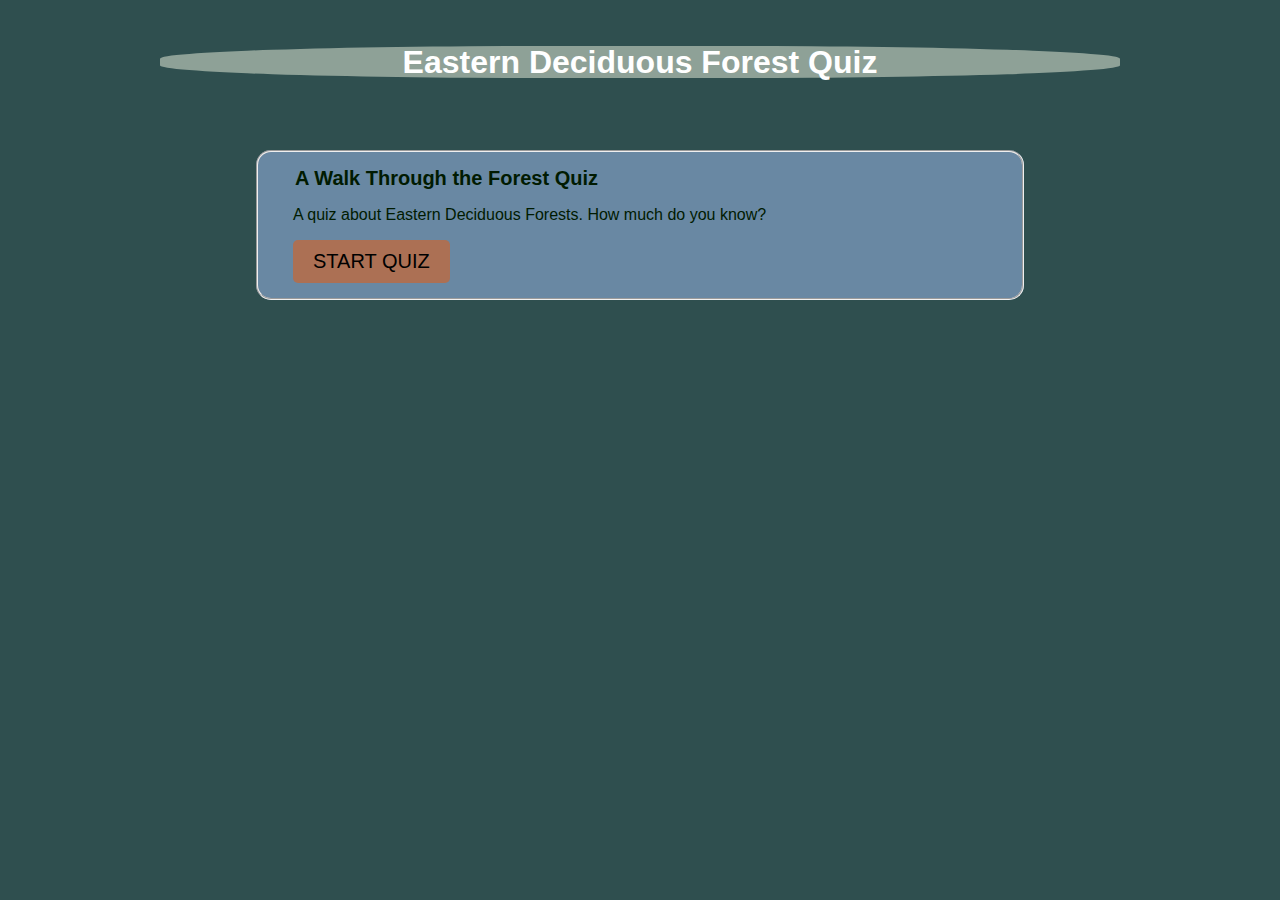
<file: index.html>
<!DOCTYPE html>
<html lang="en">
<head>
    <meta charset="UTF-8">
    <meta name="viewport" content="width=device-width, initial-scale=1.0">
    <meta http-equiv="X-UA-Compatible" content="ie=edge">
    <meta name="description" content ="Deciduous Forest Quiz">
    <title>Eastern Deciduous Forest Quiz App</title>
    <link href="main.css" rel="stylesheet" type="text/css" />
    <link href="float-grid.css" rel="stylesheet" type="text/css" />
</head>
<!-- Start Screen -->
<body>
        <header>
            <div class="row">
                <div class="col-12">
                    <h1>Eastern Deciduous Forest Quiz</h1>
                    <div class="question-and-score"></div>
                </div>
            </div>
        </header>
    
        <main role="main" aria-live="assertive">
            <fieldset>
                <div class="row">
                    <div class="col-12">
                    <legend>A Walk Through the Forest Quiz</legend>
                    <p>A quiz about Eastern Deciduous Forests. How much do you know?</p>
                    </div>
                </div>
                <div class="row">
                    <div class="col-12">
                        <button type="button" id="start"> START QUIZ</button>
                    </div>
                </div>
            </fieldset>
        </main>
    <script src="https://ajax.googleapis.com/ajax/libs/jquery/3.3.1/jquery.min.js"></script>
    <script src="main.js"></script>
    <script src="store.js"></script>
</body>
</html>
</file>
<file: main.css>
body {
    font-family: "Roboto", sans-serif;
    color: rgb(1, 27, 1);
    margin:0;
    background:cover;
    background-image: url("https://www.nps.gov/im/ncrn/images/I-M_20061027_AutumnColors_51_lg.jpg");
    background-color: #2f4f4f;
}
header {
    margin-top: 25px;
    height: 70px;
    color: white;
    margin-bottom: 55px;
}

.row {
    max-width: 1000px;
    padding-left: 20px;
    padding-right: 20px;
    margin: 0 auto;
}

header h1 {
    line-height: 1;
    top:24px;
    text-align: center;
    background: rgba(182, 196, 182, 0.702);
    border-radius: 40%;
  }

header .question-and-score {
    font-size: 25px;
    font-weight: 600px;
    color: white;
    background: none;
}

.question-and-score ul {
    text-align: center;
    padding-left: 2%;
    padding-right: 2%;
    list-style-type: none;
}

.question-and-score li {
    display: inline-block;
    padding: 0 2%;
}

button {
    height: auto;
    font-size: 20px;
    font-weight: 500;
    text-align: center;
    color: black;
    background: rgb(172, 112, 84);
    border: 0;
    cursor: pointer;
    border-radius: 5px;
    padding: 10px 20px;
}

fieldset {
    width:60%;
    padding: 15px;
    margin:0 auto;
    background: rgb(112, 142, 172, 0.9);
    border-radius: 15px;
  }

legend {
      font-weight: 700;
      font-size: 20px;
  }

.question-form .question {
      margin-bottom: 20px;
      padding: 0 2%;
      font-size: 10px;
      font-weight: 600px;
  }

.options ul {
      margin: 0;
      text-align: left;
  }

label {
      font-size: 18px;
  }

.options span {
      display: block;
      border-radius: 10px;
  }

.right-answer {
    background: lightyellow;
    padding: 10px 20px;
    margin: 5px 20px;
    border:2px solid green;
  }

.wrong-answer {
    background: lightyellow;
    padding: 10px 20px;
    margin: 5px 20px;
    border:2px solid orange;
  }

button:hover {
    background-color: rgb(110, 71, 52)
  }
  
button:active {
    background-color: rgb(110, 71, 52);
    box-shadow: 0 5px #666;
    transform: translateY(4px);
  }
</file>
<file: float-grid.css>
* {
    box-sizing: border-box;
}

.row {
    max-width: 1000px;
    padding-left: 20px;
    padding-right: 20px;
    margin: 0 auto;
}

.row::before,
.row::after {
  display: table;
  content: '';
}

.row::after {
    clear: both;
}

.col-12 {
    float: left;
}

.col-12 {
    width: 100%;
}

@media only screen and (min-width: 640px) {
    .col-12 {
        width: 100%;
    }
}
</file>
